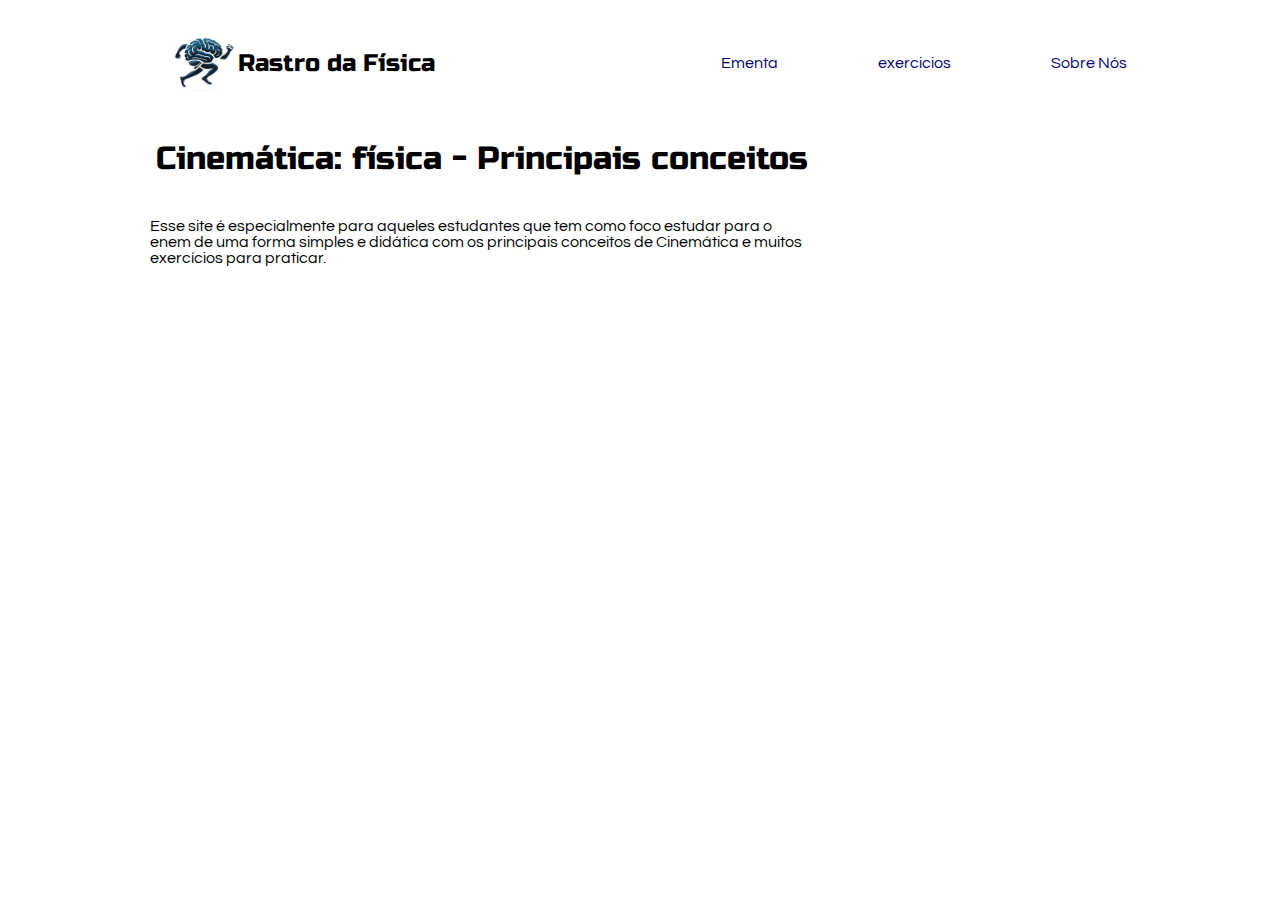
<file: modelo1/index.html>
<!DOCTYPE html>
<html lang="pt-br">
<head>
    <meta charset="UTF-8">
    <meta name="viewport" content="width=device-width, initial-scale=1.0">
    <title>Projeto integrador</title>
    <link rel="stylesheet" href="externo.css">
    <link rel="preconnect" href="https://fonts.googleapis.com">
    <link rel="preconnect" href="https://fonts.gstatic.com" crossorigin>
    <link href="https://fonts.googleapis.com/css2?family=Monoton&family=Open+Sans:ital,wght@0,300..800;1,300..800&family=Russo+One&family=Syncopate:wght@400;700&family=Titillium+Web:ital,wght@0,200;0,300;0,400;0,600;0,700;0,900;1,200;1,300;1,400;1,600;1,700&display=swap" rel="stylesheet">
    <link rel="preconnect" href="https://fonts.googleapis.com">
    <link rel="preconnect" href="https://fonts.gstatic.com" crossorigin>
    <link href="https://fonts.googleapis.com/css2?family=PT+Sans:ital,wght@0,400;0,700;1,400;1,700&family=Questrial&family=Raleway:ital,wght@0,100..900;1,100..900&display=swap" rel="stylesheet">
</head>
<body>
<header>
    <div style="display: flex; align-items: center;">
        <img src="logo2.png" alt="" class="logo" style="margin-right: -15px;">
        <h2>Rastro da Física</h2>
    </div>
    
    <div style="display: flex; align-items: center; gap: 100px">
        <div class="topico">
            <p>Ementa</p>
            <div class="temas">
                <a href="ConceitosBasicos.html">Conceitos Básicos</a>
                <a href="Movimentos.html">Movimentos Uniformes</a>
                <a href="QuedaLivre.html">Queda Livre</a>
                <a href="MovimenteAR.html">Movimente acelerado/retardado</a>
            </div>
        </div>
        <div class="topico">
            <p>exercicios</p>
            <div class="temas">
                <a href="ExerciciosConceitos.html">Conceitos Básicos</a>
                <a href="ExercicosMovimento.html">Movimentos Uniformes</a>
                <a href="ExerciciosQuedaLivre.html">Queda Livre</a>
                <a href="ExerciciosMovimentoAR.html">Movimento acelerado/retardado</a>
            </div>
        </div>
        <div class="topico">
            <p>Sobre Nós</p>
            <div class="temas" style="height: 130px;">
                <a href="Biografia.html">Biografia</a>
                <a href="Objetivo.html">Obejtivo Do Site</a>
                <a href="PI.html">Projeto Integrador</a>
            </div>
        </div>
    </div>
</header>
<main style="width:75%;">
    <h1 >Cinemática: física - Principais conceitos</h1> <br>
    <p style="width:70%; margin:auto">Esse site é especialmente para aqueles estudantes que tem como foco estudar para o enem de uma forma simples e didática com os principais conceitos de Cinemática e muitos exercícios para praticar. </p>
</main>

</body>
</html>
</file>
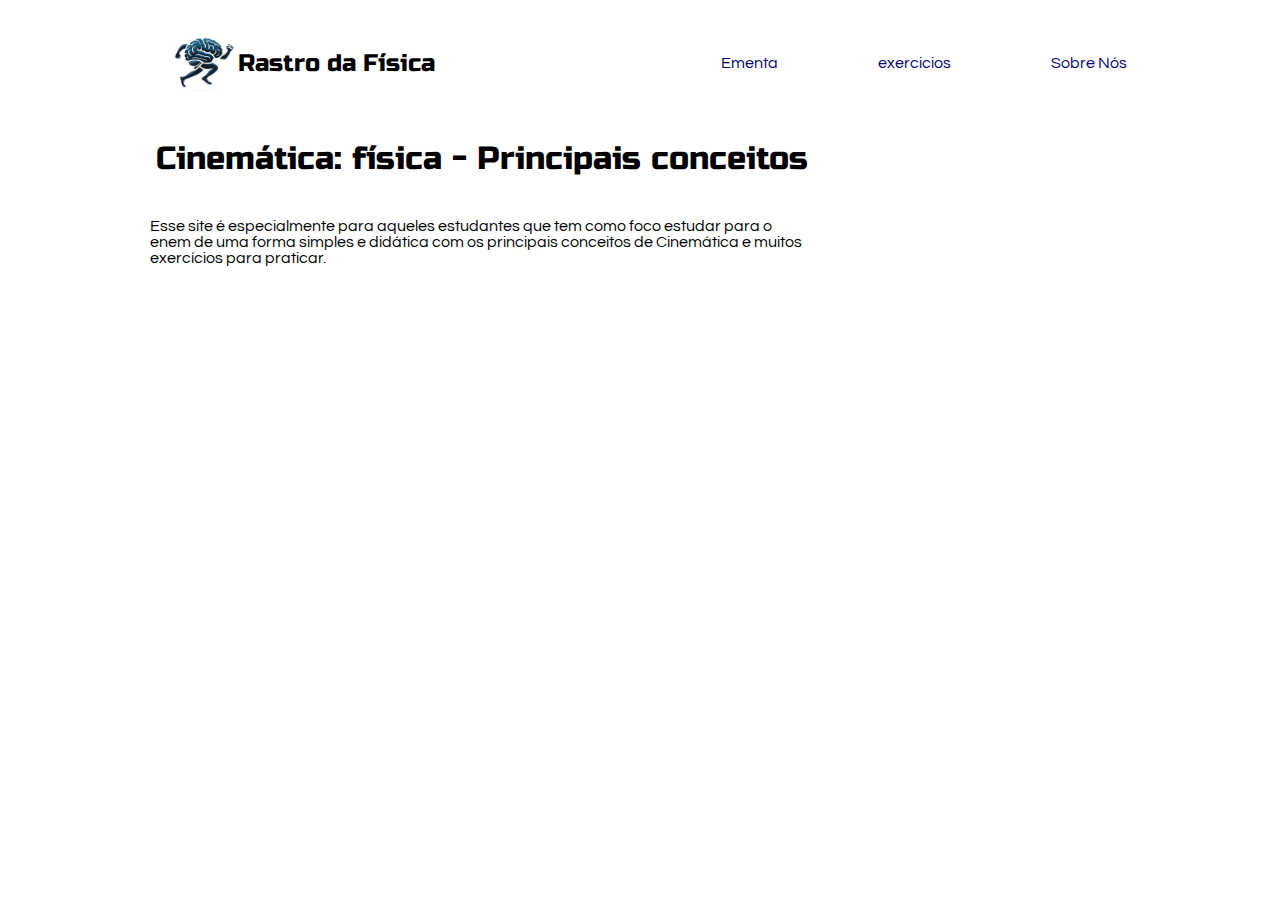
<file: modelo1/Objetivo.html>
<!DOCTYPE html>
<html lang="pt-br">
<head>
    <meta charset="UTF-8">
    <meta name="viewport" content="width=device-width, initial-scale=1.0">
    <title>Projeto integrador</title>
    <link rel="stylesheet" href="externo.css">
    <link rel="preconnect" href="https://fonts.googleapis.com">
    <link rel="preconnect" href="https://fonts.gstatic.com" crossorigin>
    <link href="https://fonts.googleapis.com/css2?family=Monoton&family=Open+Sans:ital,wght@0,300..800;1,300..800&family=Russo+One&family=Syncopate:wght@400;700&family=Titillium+Web:ital,wght@0,200;0,300;0,400;0,600;0,700;0,900;1,200;1,300;1,400;1,600;1,700&display=swap" rel="stylesheet">
    <link rel="preconnect" href="https://fonts.googleapis.com">
    <link rel="preconnect" href="https://fonts.gstatic.com" crossorigin>
    <link href="https://fonts.googleapis.com/css2?family=PT+Sans:ital,wght@0,400;0,700;1,400;1,700&family=Questrial&family=Raleway:ital,wght@0,100..900;1,100..900&display=swap" rel="stylesheet">
</head>
<body>
<header>
    <div style="display: flex; align-items: center;">
        <img src="logo2.png" alt="" class="logo" style="margin-right: -15px;">
        <h2>Rastro da Física</h2>
    </div>
    
    <div style="display: flex; align-items: center; gap: 100px">
        <div class="topico">
            <p>Ementa</p>
            <div class="temas">
                <a href="ConceitosBasicos.html">Conceitos Básicos</a>
                <a href="Movimentos.html">Movimentos Uniformes</a>
                <a href="QuedaLivre.html">Queda Livre</a>
                <a href="MovimenteAR.html">Movimente acelerado/retardado</a>
            </div>
        </div>
        <div class="topico">
            <p>exercicios</p>
            <div class="temas">
                <a href="ExerciciosConceitos.html">Conceitos Básicos</a>
                <a href="ExerciciosMovimento.html">Movimentos Uniformes</a>
                <a href="ExerciciosQuedaLivre.html">Queda Livre</a>
                <a href="ExerciciosMovimentoAR.html">Movimento acelerado/retardado</a>
            </div>
        </div>
        <div class="topico">
            <p>Sobre Nós</p>
            <div class="temas" style="height: 130px;">
                <a href="Biografia.html">Biografia</a>
                <a href="Objetivo.html">Obejtivo Do Site</a>
                <a href="PI.html">Projeto Integrador</a>
            </div>
        </div>
    </div>
</header>
<main style="width:75%;">
    <h1 >Cinemática: física - Principais conceitos</h1> <br>
    <p style="width:70%; margin:auto">Esse site é especialmente para aqueles estudantes que tem como foco estudar para o enem de uma forma simples e didática com os principais conceitos de Cinemática e muitos exercícios para praticar. </p>
    <p></p>
</main>
<aside>
    
</aside>
</body>
</html>
</file>
<file: modelo1/externo.css>
p{
    font-family: "Questrial", sans-serif;
    font-weight: 400;
    font-style: normal;
}

header {
    display: flex;
    align-items: center;
    justify-content: space-around;
    gap: 5px; /* Adiciona um espaço controlado entre a logo e o título */
    padding: 5px; /* Ajusta o padding para que o header ocupe menos espaço vertical */
}


header h2{
    margin:0;
    font-family: "Russo One", serif;
    font-weight: 400;
    font-style: normal;
}

.logo{
    width: 100px;
    height: auto;
    margin: 0;
}

.topico{
    position: relative;
    color: rgb(0, 0, 107);
}

.topico p{
    margin: 0;
    cursor: pointer;
}

.temas {
    display: none;
    position: absolute;
    background-color:rgb(217, 216, 213);
    border-radius: 5px;
    height:180px;
}

.temas a {
    display: block;
    color: rgb(0, 0, 107);
    padding: 5px;
    text-decoration:none;
    margin-top: 10px;
    width: 180px;
}
.temas a:hover {
    color: rgb(104, 104, 104);
}
.topico:hover .temas {
    display: block;
}

h1, h2{
    text-align: center;
    font-family: "Russo One", serif;
    font-weight: 100;
    font-style: normal;
}

img{
    border-radius: 20px;
    width: 400px;
    height: 260px;
    text-align: center;
}

.imagem{
    text-align: center;
}
#formula{
    font-size: 50px; /* Ajusta o tamanho da fórmula */
    color: #000000; /* Altera a cor da fórmula (neste caso, um tom de laranja) */
}
#formulas{
    font-size: 50px; /* Ajusta o tamanho da fórmula */
    color: #000000; /* Altera a cor da fórmula (neste caso, um tom de laranja) */
}
#formulaz{
    font-size: 50px; /* Ajusta o tamanho da fórmula */
    color: #000000; /* Altera a cor da fórmula (neste caso, um tom de laranja) */
}
#formulap{
    font-size: 50px; /* Ajusta o tamanho da fórmula */
    color: #000000; /* Altera a cor da fórmula (neste caso, um tom de laranja) */
}
#formulay{
    font-size: 50px; /* Ajusta o tamanho da fórmula */
    color: #000000; /* Altera a cor da fórmula (neste caso, um tom de laranja) */
}
#formulai{
    font-size: 50px; /* Ajusta o tamanho da fórmula */
    color: #000000; /* Altera a cor da fórmula (neste caso, um tom de laranja) */
}
#formulah{
    font-size: 50px; /* Ajusta o tamanho da fórmula */
    color: #000000; /* Altera a cor da fórmula (neste caso, um tom de laranja) */
}
#formulau{
    font-size: 50px; /* Ajusta o tamanho da fórmula */
    color: #000000; /* Altera a cor da fórmula (neste caso, um tom de laranja) */
}
#formulab{
    font-size: 30px; /* Ajusta o tamanho da fórmula */
    color: #000000; /* Altera a cor da fórmula (neste caso, um tom de laranja) */
}
#formulac{
    font-size: 50px; /* Ajusta o tamanho da fórmula */
    color: #000000; /* Altera a cor da fórmula (neste caso, um tom de laranja) */
}
#formulad{
    font-size: 50px; /* Ajusta o tamanho da fórmula */
    color: #000000; /* Altera a cor da fórmula (neste caso, um tom de laranja) */
}
#formulae{
    font-size: 30px; /* Ajusta o tamanho da fórmula */
    color: #000000; /* Altera a cor da fórmula (neste caso, um tom de laranja) */
}
#formulaf{
    font-size: 50px; /* Ajusta o tamanho da fórmula */
    color: #000000; /* Altera a cor da fórmula (neste caso, um tom de laranja) */
}
#formulag{
    font-size: 50px; /* Ajusta o tamanho da fórmula */
    color: #000000; /* Altera a cor da fórmula (neste caso, um tom de laranja) */
}
#formulaj{
    font-size: 50px; /* Ajusta o tamanho da fórmula */
    color: #000000; /* Altera a cor da fórmula (neste caso, um tom de laranja) */
}
#formulak{
    font-size: 50px; /* Ajusta o tamanho da fórmula */
    color: #000000; /* Altera a cor da fórmula (neste caso, um tom de laranja) */
}
#formulam{
    font-size: 50px; /* Ajusta o tamanho da fórmula */
    color: #000000; /* Altera a cor da fórmula (neste caso, um tom de laranja) */
}#formulan{
    font-size: 50px; /* Ajusta o tamanho da fórmula */
    color: #000000; /* Altera a cor da fórmula (neste caso, um tom de laranja) */
}#formulaq{
    font-size: 50px; /* Ajusta o tamanho da fórmula */
    color: #000000; /* Altera a cor da fórmula (neste caso, um tom de laranja) */
}
.content-wrapper {
    display: flex; /* Usamos flexbox para organizar os elementos lado a lado */
    justify-content: space-between; /* Adiciona espaço entre o main e o aside */
    padding: 20px; /* Para adicionar um pouco de espaço ao redor do conteúdo */
}
.caixa {
        display: flex;
        justify-content: center; /* Alinha horizontalmente */
        align-items: center;     /* Alinha verticalmente */
        height: 10vh;           /* Altura da div ocupa toda a altura da janela */
        text-align: center; 
}
.content-wrapper{
    display: flex;
    gap: 20px; /* Espaço entre o main e o aside */
    padding: 20px;
}
</file>
